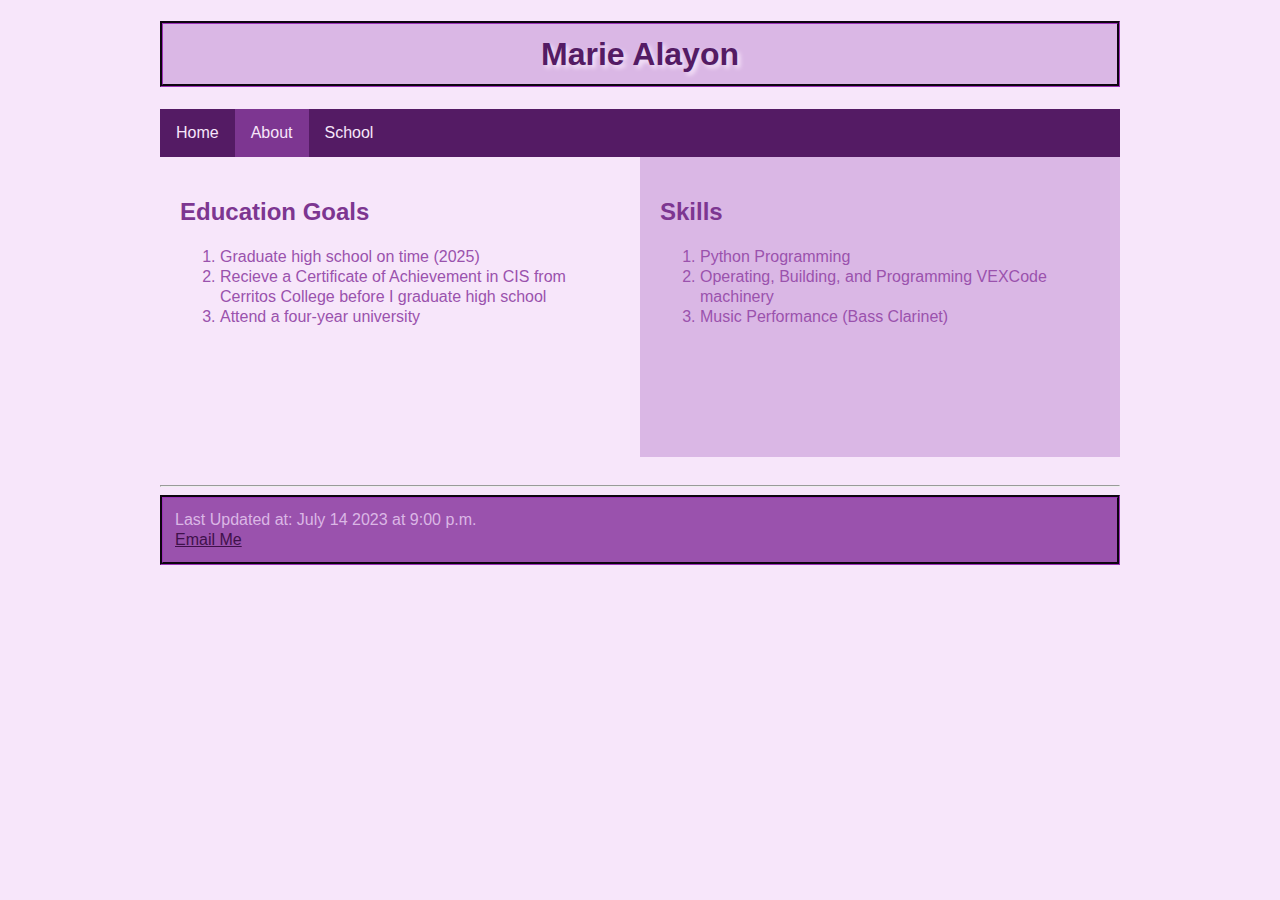
<file: about.html>
<!DOCTYPE html>
<html lang="en">
    
    <head>
        <meta charset="utf-8">
        <meta name="author" content="Kaila Marie Alayon">
        <meta name="description" content="About Kaila Marie Alayon">
        <meta name="keywords" content="Kaila Marie Alayon">
        <link href="about.css" rel="stylesheet">
<title>About</title>
    </head>
    <body>
        <header>
            <h1> Marie Alayon </h1>
        </header>
            <nav class="horizontalNavigation">
                <ul>
                    <li><a href="index.html">Home</a></li>
                    <li><a class="active" href="about.html">About</a></li>
                    <li><a href="school.html">School</a></li>
                </ul>
            </nav>    
<div class="row">
    <div class="columnLeft">
        <h2>Education Goals</h2>
            <ol> 
                <li>Graduate high school on time (2025)</li>
                <li>Recieve a Certificate of Achievement in CIS from Cerritos College before I graduate high school</li>
                <li>Attend a four-year university</li>
            </ol>
    </div>
    <div class="columnRight">
      <h2>Skills</h2> 
        <ol>
            <li>Python Programming</li>
            <li>Operating, Building, and Programming VEXCode machinery</li>
            <li>Music Performance (Bass Clarinet)</li>
        </ol>
    </div>
    </div>
    <br>
    <hr>
<footer>
    Last Updated at: <time  datetime="2023-07-14T21:00"> July 14 2023 at 9:00 p.m. </time>
    <br>
    <a href="mailto:kailamariealayon227@gmail.com">Email Me</a>
</footer>
</body>
</html>
</file>
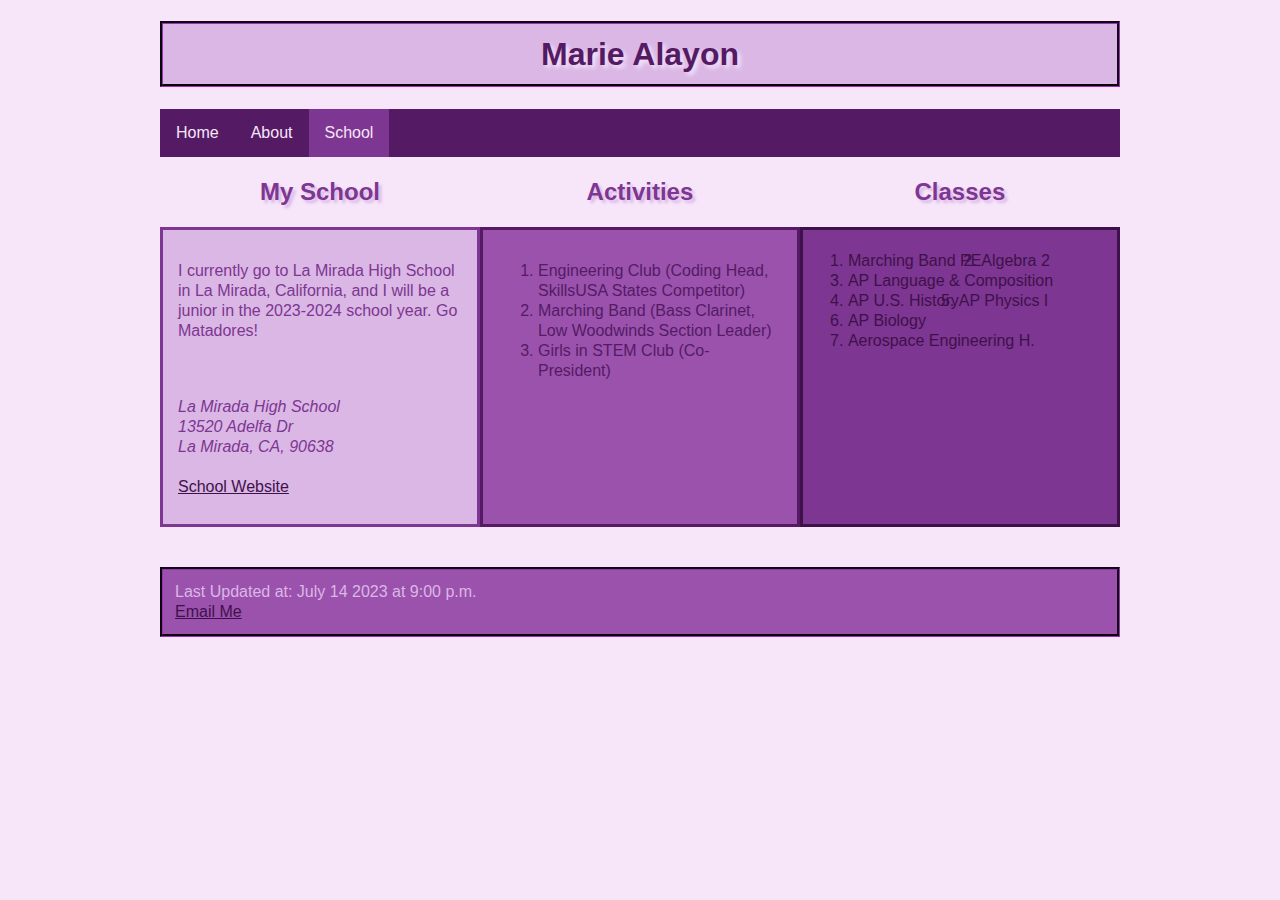
<file: school.html>
<!DOCTYPE html>
<html lang="en">
    
    <head>
        <meta charset="utf-8">
        <meta name="author" content="Kaila Marie Alayon">
        <meta name="description" content="About Kaila Marie Alayon">
        <meta name="keywords" content="Kaila Marie Alayon">
        <link href="school.css" rel="stylesheet">
<title>School</title>
    </head>
    <body>
        <header>
            <h1> Marie Alayon </h1>
        </header>
            <nav class="horizontalNavigation">
                <ul>
                    <li><a href="index.html">Home</a></li>
                    <li><a href="about.html">About</a></li>
                    <li><a class="active" href="school.html">School</a></li>
                </ul>
            </nav> 
    <div class="row">
        <div class="LeftColumn">
            <h2>My School</h2>
        </div>
        <div class="MiddleColumn">
            <h2>Activities</h2>
        </div>
        <div class="RightColumn">
            <h2>Classes</h2>
        </div>
    </div>
    <div class="row">
        <div class="columnLeft">
            <p> I currently go to La Mirada High School in La Mirada, California, and I will be a junior in the 2023-2024 school year. Go Matadores!</p>
                <br>
                <br>
                <address> La Mirada High School <br>
                        13520 Adelfa Dr<br>
                        La Mirada, CA, 90638<br></address>
                <br>
                <a href="https://www.lamiradahs.org/">School Website</a>
        </div>
        <div class="columnMiddle">
                <ol>
                    <li>Engineering Club (Coding Head, SkillsUSA States Competitor)</li>
                    <li>Marching Band (Bass Clarinet, Low Woodwinds Section Leader)</li>
                    <li>Girls in STEM Club (Co-President)</li>
                </ol>
        </div>
        <div class="columnRight">
                <ol>
                    <li>Marching Band PE</li>
                    <li>Algebra 2</li>
                    <li>AP Language & Composition</li>
                    <li>AP U.S. History</li>
                    <li>AP Physics I</li>
                    <li>AP Biology</li>
                    <li>Aerospace Engineering H.</li>
                </ol>
        </div>
    </div>
<br>
<br>
<footer>
    Last Updated at: <time  datetime="2023-07-14T21:00"> July 14 2023 at 9:00 p.m. </time>
    <br>
    <a href="mailto:kailamariealayon227@gmail.com">Email Me</a>
</footer>
</body>
</html>
</file>
<file: about.css>
@charset "utf-8";

* {
  box-sizing: border-box
}

/* Create two equal columns that floats next to each other */
.columnRight 
{
    float: left;
    width: 50%;
    padding: 20px;
    height: 300px;  
    background-color: #DAB7E5;
}

.columnLeft 
{
    float: left;
    width: 50%;
    padding: 20px;
    height: 300px; 
    background-color: #F7E6FA;
}

.row:after {
  content: "";
  display: table;
  clear: both;
}

/* Color Scheme */
body 
{
    background-color:#F7E6FA;
    color: #9A52AD;
    font-family: "Verdana", Verdana, sans-serif;
}

header 
{
    background-color: #DAB7E5;
    color: #3F114B;
}

h1
{
    color: #541B64;
    text-align: center;
    border-style: groove;
    border-color: #541B64;
    padding: 10px;
    text-shadow: 3px 3px 4px #F7E6FA;
}

footer 
{
    background-color: #9A52AD;
    color: #DAB7E5;
    padding: 12px;
    border-style: groove;
    border-color: #541B64;
}

h2
{
    color:#7D3691;
}

a 
{
    color:#3F114B;
}

body
{
    line-height: 1.25;
    margin-left: auto;
    margin-right: auto;
    max-width: 960px;
    min-width: 640px;
    width: 95%;
}

/* Center */
body > header > img 
{
    display: block;
    width: 100%;
}

article, aside, figcaption, figure,
footer, header, main, nav, section 
{
    display: block;
}

/* Horizontal Navigation List */
ul {
  list-style-type: none;
  margin: 0;
  padding: 0;
  overflow: hidden;
  background-color: #541B64;
  top: 0;
}

li {
  float: left;
}

li a {
  display: block;
  color: #F7E6FA;
  text-align: center;
  padding: 14px 16px;
  text-decoration: none;
}

li a:hover {
  background-color: #3F114B;
}

.active {
  background-color: #7D3691;
}
</file>
<file: school.css>
@charset "utf-8";
* 
{
  box-sizing: border-box;
}

.columnLeft 
{
    float: left;
    width: 33.33%;
    padding: 15px;
    height: 300px;
    border-style: solid;
    background-color: #DAB7E5;
    color: #7D3691;
}

.columnMiddle 
{
    float: left;
    width: 33.33%;
    padding: 15px;
    height: 300px;
    border-style: solid;
    background-color: #9A52AD;
    color:#541B64;
}

.columnRight 
{
    float: left;
    width: 33.33%;
    padding: 5px;
    height: 300px;
    border-style: solid;
    background-color: #7D3691;
    color:#3F114B
}

.LeftColumn
{
    float: left;
    width: 33.33%;
    padding: 0px;
    text-align: center;
    text-shadow: 3px 3px 3px #DAB7E5;
}

.MiddleColumn
{
    float: left;
    width: 33.33%;
    padding: 0px;
    text-align: center;
    text-shadow: 3px 3px 3px #DAB7E5;
}

.RightColumn
{
    float: left;
    width: 33.33%;
    padding: 0px;
    text-align: center;
    text-shadow: 3px 3px 3px #DAB7E5;
}

.row:after {
    content: "";
    display: table;
    clear: both;
}

/* Color Scheme */
body 
{
    background-color:#F7E6FA;
    color: #9A52AD;
    font-family: "Verdana", Verdana, sans-serif;
}

header 
{
    background-color: #DAB7E5;
    color: #3F114B;
}

h1
{
    color: #541B64;
    text-align: center;
    border-style: groove;
    border-color: #541B64;
    padding: 10px;
    text-shadow: 3px 3px 4px #F7E6FA;
}

footer 
{
    background-color: #9A52AD;
    color: #DAB7E5;
    padding: 12px;
    border-style: groove;
    border-color: #541B64;
}

h2
{
    color:#7D3691;
}

a 
{
    color:#3F114B;
}

body
{
    line-height: 1.25;
    margin-left: auto;
    margin-right: auto;
    max-width: 960px;
    min-width: 640px;
    width: 95%;
}

/* Center */
body > header > img 
{
    display: block;
    width: 100%;
}

article, aside, figcaption, figure,
footer, header, main, nav, section 
{
    display: block;
}

/* Horizontal Navigation List */
ul {
  list-style-type: none;
  margin: 0;
  padding: 0;
  overflow: hidden;
  background-color: #541B64;
  top: 0;
}

li {
  float: left;
}

li a {
  display: block;
  color: #F7E6FA;
  text-align: center;
  padding: 14px 16px;
  text-decoration: none;
}

li a:hover {
  background-color: #3F114B;
}

.active {
  background-color: #7D3691;
}
</file>
